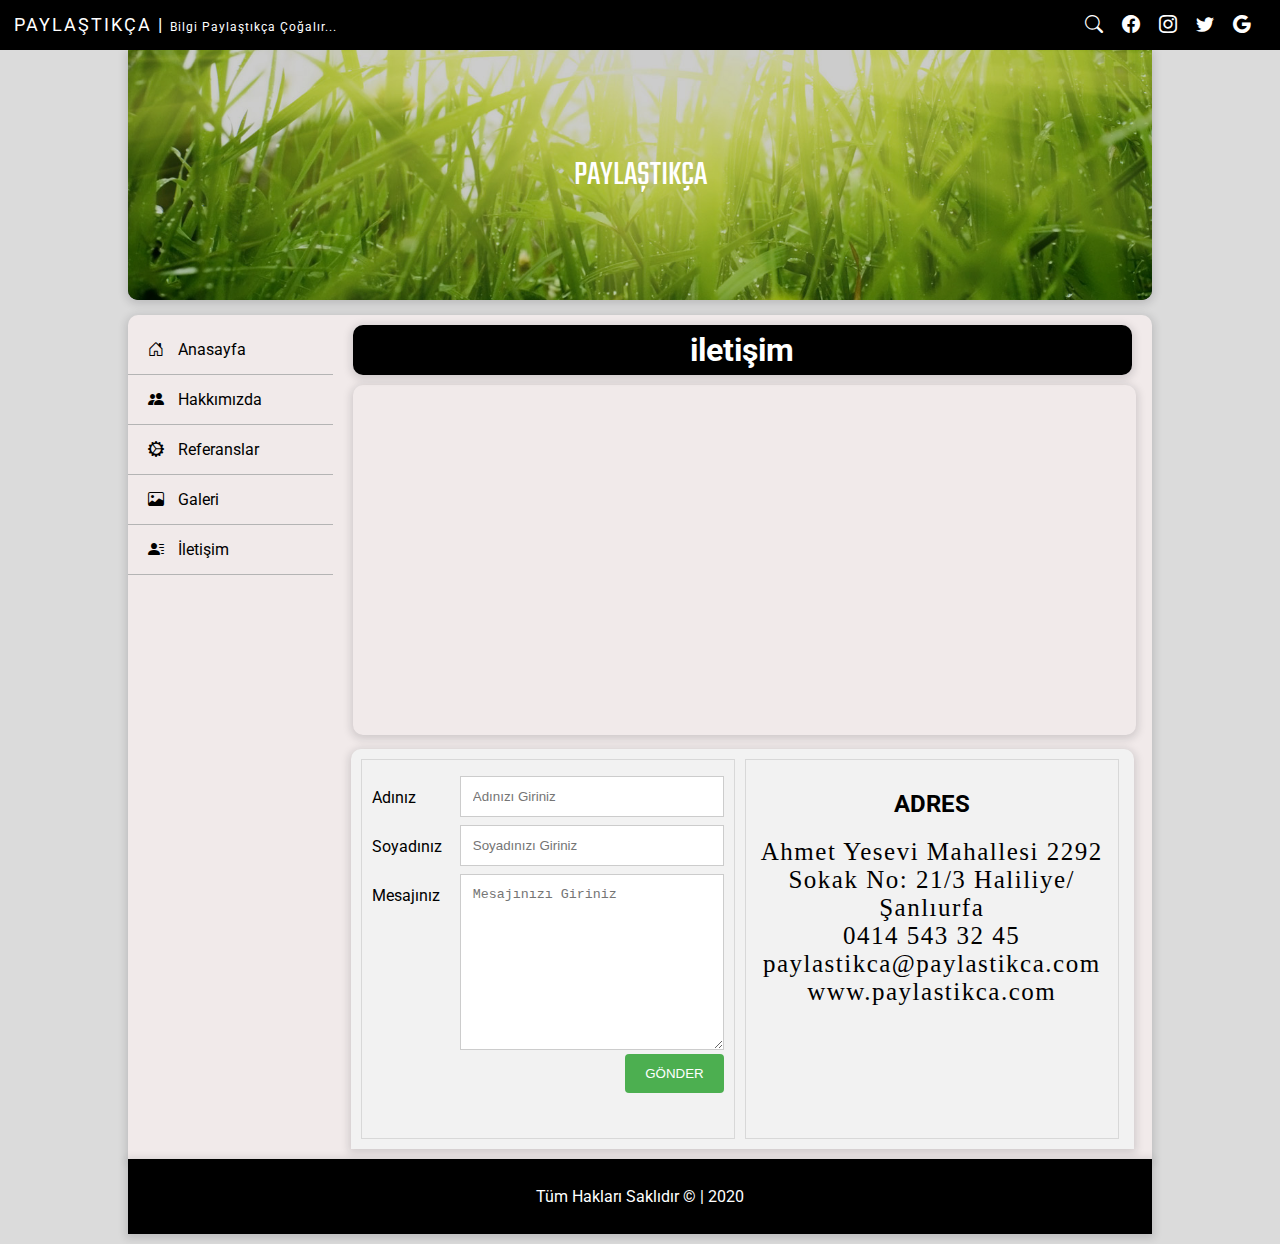
<file: iletisim.html>
<!DOCTYPE html>
<html lang="en">
<head>
    <meta charset="UTF-8">
    <meta http-equiv="X-UA-Compatible" content="IE=edge">
    <meta name="viewport" content="width=device-width, initial-scale=1.0">
    <title>Document</title>
    <title>İletişim</title>
    <link rel="stylesheet" href="style.css">
    <link href="https://fonts.googleapis.com/css2?family=Roboto:wght@100;300;400;500;700;900&display=swap" rel="stylesheet">
    <link rel="stylesheet" href="https://cdn.jsdelivr.net/npm/bootstrap-icons@1.10.2/font/bootstrap-icons.css">
    <link href="https://fonts.googleapis.com/css2?family=Teko:wght@400;500;600&display=swap" rel="stylesheet">

</head>
<body>
    <div id="social">
        <font>PAYLAŞTIKÇA | <SPAN>Bilgi Paylaştıkça Çoğalır...</SPAN></font>
        <i class="bi bi-search"></i>
        <i class="bi bi-facebook"></i>
        <i class="bi bi-instagram"></i>
        <i class="bi bi-twitter"></i>
        <i class="bi bi-google"></i>

        

        
    </div>

    <div id="container">
        <header>
            <img id="headerResim" src="img/banner1.jpg" alt="">
            <div id="centered">PAYLAŞTIKÇA</div>
        </header>
        <section>
          <nav>
            <ul>
                <li> <a href="index.html"><i class="bi bi-house-door"></i> Anasayfa</a></li>
                <li> <a href="hakkımızda.html"><i class="bi bi-people-fill"></i> Hakkımızda</a></li>
                <li> <a href="referanslar.html"><i class="bi bi-gear-wide-connected"></i> Referanslar</a></li>
                <li> <a href="galeri.html"><i class="bi bi-image"></i> Galeri</a></li>
                <li> <a href="iletisim.html"><i class="bi bi-person-lines-fill"></i> İletişim</a></li>
            </ul>
          </nav>
          
          <main>
            <h1>iletişim</h1>
            <iframe src="https://www.google.com/maps/embed?pb=!1m18!1m12!1m3!1d342130.3074881317!2d38.69463280652875!3d37.18541979936973!2m3!1f0!2f0!3f0!3m2!1i1024!2i768!4f13.1!3m3!1m2!1s0x153471ebdc619091%3A0x8e788516b709466c!2zxZ5hbmzEsXVyZmE!5e0!3m2!1str!2str!4v1673105984563!5m2!1str!2str" width="" height="" style="border:0;" allowfullscreen="" loading="lazy" referrerpolicy="no-referrer-when-downgrade"></iframe>
            <section class="section1">
                <div class="form">
                    <div class="row">
                        <div class="col25">
                            <label for="">Adınız</label>
                        </div>
                        <div class="col75">
                            <input type="text" placeholder="Adınızı Giriniz">
                        </div>
                    </div>
                    <div class="row">
                        <div class="col25">
                            <label for="">Soyadınız</label>
                        </div>
                        <div class="col75">
                            <input type="text" placeholder="Soyadınızı Giriniz">
                        </div>
                    </div>
                    <div class="row">
                        <div class="col25">
                            <label for="">Mesajınız</label>
                        </div>
                        <div class="col75">
                            <textarea name="" id="" cols="30" rows="10"  placeholder="Mesajınızı Giriniz"></textarea>
                        </div>
                    </div>
                    <div class="row">
                       <input type="submit" value="GÖNDER">
                    </div>
                </div>
                <div class="adres">
                   <h2>ADRES</h2>
                   <span class="span1">
                    Ahmet Yesevi Mahallesi 2292 Sokak No: 21/3 
                    Haliliye/Şanlıurfa
                   </span>
                   <span class="span1">
                   0414 543 32 45
                   </span>
                   <span class="span1">
                   paylastikca@paylastikca.com
                   </span>
                   <span class="span1">
                  www.paylastikca.com
                   </span>
                </div>
            </section>
          </main>
        </section>
        <footer>Tüm Hakları Saklıdır &copy; | 2020</footer>
    </div>
    
</body>
</html>
</file>
<file: style.css>
*{
    box-sizing: border-box;
}
body{
    margin: 0;
    padding: 0;
    background-color: #dbdbdb;
    font-family: 'Roboto', sans-serif;
}
#social{
    background-color: black;
    color: white;
    height: 50px;
    width: 100%;
    position: sticky;
    top: 0;
    z-index: 1;
    font-size: 18px;
    text-align: right;
    padding: 14px;
}
font{
    float: left;
    letter-spacing: 2px;
}
span{
    font-size: 12px;
    letter-spacing: 1px;
}
#social i{
    margin-right: 15px;
}
#social i:hover{
    opacity: 0.8;
    
}
#container{
    width: 80%;
    margin: auto;
    height: auto;
  
}
header{
    width: 100%;
    height: 250px;
    box-shadow: 0 2px 8px 2px rgb(20, 23, 28, .15);
    border-bottom-left-radius: 10px;
    border-bottom-right-radius: 10px;
    position: relative;
    color: white;
    font-family: 'Teko', sans-serif;
    font-size: 35px;
    background-color: black;
    margin-bottom: 5px;

}
#headerResim{
    width: 100%;
    height: 250px;
    border-bottom-left-radius:  10px;
    border-bottom-right-radius: 10px;
    opacity: 0.8;
   }

   #centered{
    position: absolute;
    top: 50%;
    left: 50%;
    transform: translate(-50%, -50%);

   }
   section{
    width: 100%;
    height: auto;
    background-color: #f1eaea;
    border-top-left-radius: 10px ;
    border-top-right-radius: 10px;
    box-shadow: 0 2px 8px 2px rgb(20, 23, 28, .15);
    margin-top: 15px;
    overflow: auto;
   }
   nav{
    width: 20%;
    float: left;
    margin-top: 10px;
    height: auto ;
   }
   ul{
    width: auto;
    height: 100%;
    margin: 0;
    padding: 0;

   }
   li{
    list-style-type: none;
   }
   nav li a{
    height: 50px;
    line-height: 50px;
    text-decoration: none;
    color: black;
    border-bottom: 1px solid #b4b4b4;
    padding-left: 20px;
    display: block ;
   }
   nav li a:hover{
    color: white;
    background-color: #adadad;
    
   }
   i{
    margin-right:10px;
   }
   main{
    float: left;
    height: auto;
    width: 80%;
    padding: 10px;

   }

   .icerik{
    width: 48%;
    height: auto;
    display: inline-block;
    margin-right: 15px;
    border-radius: 10px;
    box-shadow: 0 2px 8px 2px rgb(20, 23, 28, .15);
    margin-bottom: 15px ;
    flex-direction: column;
   
   }
   .rsm{
    width: 100%;
    border-top-left-radius: 10px;
    border-top-right-radius: 10px;
    transition: opacity 0.8s;
    
   }
   .rsm:hover{
    opacity: 0.6;

   }
   .h5{
    margin: 10;
    color: dimgray;
   }
   .icerikTex{
    margin: 10px;
    color: dimgray;
   }
   .btnDevam:link{
    display: block;
    width: 150px;
    height: 45px;
    padding: 10px 20px;
    background-color:  #0071ce;
    color: white;
    text-decoration: none;
    margin: 15px;
    border-radius: 5px;
    }
    .btnDevam:hover{
        opacity: 0.8;
    }
    footer{
        width: 100%;
        height: 75px;
        background-color: black;
        color: white;
        line-height: 75px;
        text-align: center;
        box-shadow: 0 2px 8px 2px rgb(20, 23, 28, .15);
        margin-bottom: 10px;

    }
    h1{
    text-align: center;
    background-color: black;
    color: white;
    height: 50px;
    line-height: 50px;
    margin:0 10px;
    border-radius: 10px;
    box-shadow: 0 2px 8px 2px rgb(20, 23, 28, .15);
    }
    #hakkimizdaRSM{
        width: 350px;
        height: 300px;
        float: left;
        border-radius: 10px;
        margin: 25px;
        margin-bottom: 15px;
        transition: opacity 0.8s;
    }
    #hakkimizdaRSM:hover{
        opacity: 0.6;
    }
    .hakYazi{
        margin: right 15px;;
        font-size: 15px;
        font-family: Cambria;
        text-indent: 40px;
        color: #494949;
    }
    .referans{
        width: 31%;
        height: 300px;
        background-color: white;
        float: left;
        margin: 10px;
        border-radius: 10px;
        box-shadow: 0 2px 8px 2px rgb(20, 23, 28, .15);
    }
    .refRsm{
        width: 100%;
        height: 180px;
        border-top-left-radius: 5px;
        border-top-right-radius: 5px;
        margin: 0;
        opacity: 0.6;
        transition: opacitiy 0.8s;
    }

    .refRsm:hover{
        opacity: 1;

    }
    .refBaslik{
        font-size: 20px;
        display: inline-block;
        margin-top: 0;
        color: black;
        text-align: center;
        height: 45px;
        line-height: 45px;
        background-color: #f1f1f1;
        width: 100%;
        margin-top: -5px;
        }

        .refDetay{
            text-align: center;
         }
         .galResim{
            width: 22%;
            height: 200px;
            border-radius: 5px;
            opacity: 0.8;
            box-shadow: 0 2px 8px 2px rgb(20, 23, 28, .15);
            margin: 10px;
            transition: all 0.6s;
            object-fit: cover;

         }
         .galResim:hover{
            opacity: 1;
            border: 5px solid white;
            cursor: pointer;
         }
         .link:link{
            text-decoration: none;

         }
         iframe{
        width: 98%;
        height: 350px;
        border-radius: 10px;
        margin-top: 10px;
        box-shadow: 0 2px 8px 2px rgb(20, 23, 28, .15);
        margin-left: 10px;
         }

         .section1{
          width: 98%;
          height: auto;
          margin: auto;  
          margin-top: 10px;
          background-color: #f2f2f2;
          padding: 10px;
         }
         .form{
            width: 49%;
            float: left;
            height: 380px;
            border: 1px solid #d8d8d8;
            padding: 10px;
            margin-right: 10px;

         }
         .col25{
            width: 25%;
            float: left;
            margin-top: 6px;
        }
        .col75{
            width: 75%;
            float: left;
            margin-top: 6px;
        }
        label{
            padding: 12px 12px 12px 0;
            display: inline-block;
        }
        input[type=text], textarea{
            width: 100%;
            padding:12px ;
            border: 1px solid #ccc;
        }
         
        .row::after{
            content: "";
            clear: both;
            display: block;

        }
        input[type=submit]{
            background-color: #4caf50;
            color: white;
            padding: 12px 20px;
            border: navy;
            border-radius: 4px;
            float: right;
        }
        .adres{
            width: 49%;
            float: left;
            height: 380px;
            border: 1px solid #d8d8d8;
            padding: 10px;
           
        }
        h2{
            text-align: center;
        }
        .span1{
            display: block;
            font-family: Calibri;
            margin: top 10px; 
            letter-spacing: 1.5px;
            text-align: center;
            font-size: 25px;
        }
</file>
